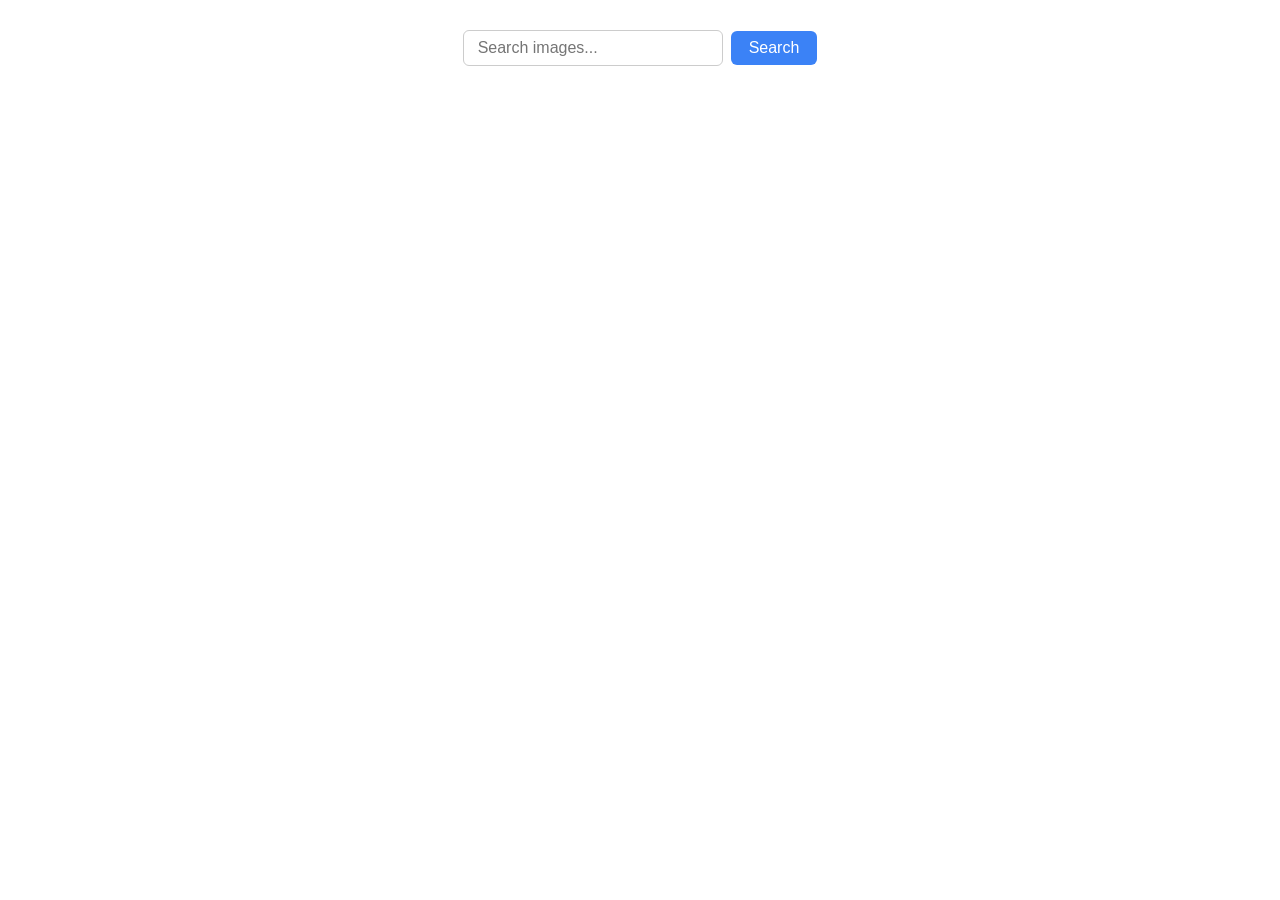
<file: src/index.html>
<!DOCTYPE html>
<html lang="en">
  <head>
    <meta charset="UTF-8" />
    <link rel="icon" type="image/svg+xml" href="/favicon.svg" />
    <meta name="viewport" content="width=device-width, initial-scale=1.0" />
    <title>Gallery</title>
    <link rel="stylesheet" href="./css/styles.css" />
  </head>
  <body>
    <form class="form">
      <label>
        <input
          type="text"
          name="search-text"
          placeholder="Search images..."
          required
        />
      </label>
      <button type="submit">Search</button>
    </form>
    <ul class="gallery" id="gallery"></ul>
    <button class="load-more hidden" id="load-more" type="button">
      Load more
    </button>
    <span class="loader hidden" id="loader"></span>
    <script type="module" src="./main.js"></script>
  </body>
</html>
</file>
<file: src/css/styles.css>
* {
  box-sizing: border-box;
  margin: 0;
  padding: 0;
}

body {
  font-family: 'Segoe UI', Arial, sans-serif;
  background-color: #fff;
  color: #333;
  display: flex;
  flex-direction: column;
  align-items: center;
  padding: 30px 20px;
}

.form {
  display: flex;
  justify-content: center;
  align-items: center;
  gap: 8px;
  margin-bottom: 25px;
}

.form input {
  padding: 8px 14px;
  font-size: 16px;
  border: 1px solid #ccc;
  border-radius: 6px;
  width: 260px;
  outline: none;
  transition: border-color 0.2s;
}

.form input:focus {
  border-color: #3b82f6;
}

.form button {
  padding: 8px 18px;
  font-size: 16px;
  background-color: #3b82f6;
  color: #fff;
  border: none;
  border-radius: 6px;
  cursor: pointer;
  transition: background-color 0.2s, transform 0.2s;
}

.form button:hover {
  background-color: #2563eb;
  transform: scale(1.03);
}
.loader {
  margin: 20px auto;
}

.gallery {
  display: grid;
  grid-template-columns: repeat(auto-fit, minmax(300px, 1fr));
  gap: 16px;
  list-style: none;
  width: 100%;
  max-width: 1100px;
}

.gallery-item {
  border: 1px solid #ddd;
  border-radius: 4px;
  overflow: hidden;
  background-color: #fff;
  transition: box-shadow 0.3s ease, transform 0.3s ease;
}

.gallery-item:hover {
  transform: translateY(-3px);
  box-shadow: 0 4px 12px rgba(0, 0, 0, 0.08);
}

.gallery-item img {
  width: 100%;
  height: 200px;
  object-fit: cover;
  display: block;
}

.info {
  display: flex;
  justify-content: space-around;
  align-items: center;
  padding: 10px 5px;
  font-size: 14px;
  border-top: 1px solid #eee;
  background-color: #fafafa;
}

.info-item {
  text-align: center;
}

.info-item b {
  display: block;
  font-weight: 600;
  color: #333;
}

.info-item span {
  color: #666;
}

.loader {
  display: inline-block;
  margin-top: 20px;
  width: 50px;
  height: 50px;
  border: 5px solid #ddd;
  border-top-color: #3b82f6;
  border-radius: 50%;
  animation: spin 1s linear infinite;
}

.hidden {
  display: none;
}
@keyframes spin {
  from {
    transform: rotate(0deg);
  }
  to {
    transform: rotate(360deg);
  }
}
.load-more {
  padding: 10px 20px;
  font-size: 16px;
  background-color: #3b82f6;
  color: #fff;
  border: none;
  border-radius: 8px;
  cursor: pointer;
  transition: transform 0.15s, background-color 0.15s;
}
.load-more:hover {
  transform: translateY(-2px);
  background-color: #2563eb;
}
</file>
